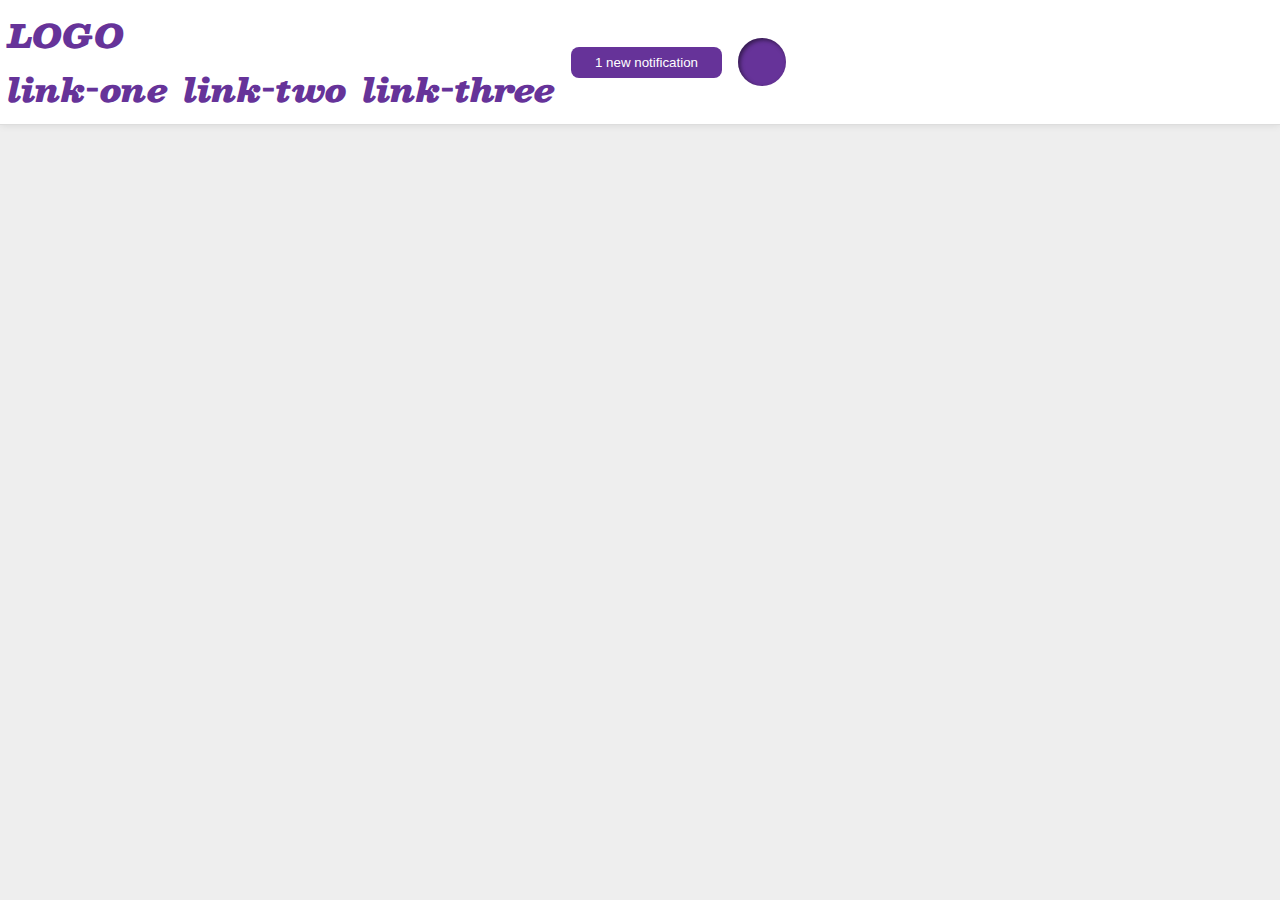
<file: flex/03-flex-header-2/index.html>
<!DOCTYPE html>
<html lang="en">
<head>
  <meta charset="UTF-8">
  <meta http-equiv="X-UA-Compatible" content="IE=edge">
  <meta name="viewport" content="width=device-width, initial-scale=1.0">
  <title>Flex Header 2</title>
  <link rel="stylesheet" href="style.css">
</head>
<body>
  <div class="header">
      <div class="right">
    <div class="logo">
      LOGO
    <ul class="links">
      <li><a href="google.com">link-one</a></li>
      <li><a href="google.com">link-two</a></li>
      <li><a href="google.com">link-three</a></li>
    </ul>
      </div>
    <div class="right">
    <button class="notifications">
      1 new notification
    </button>
    </div>
    <div class="profile-image"></div>
  </div>
</body>
</html>
</file>
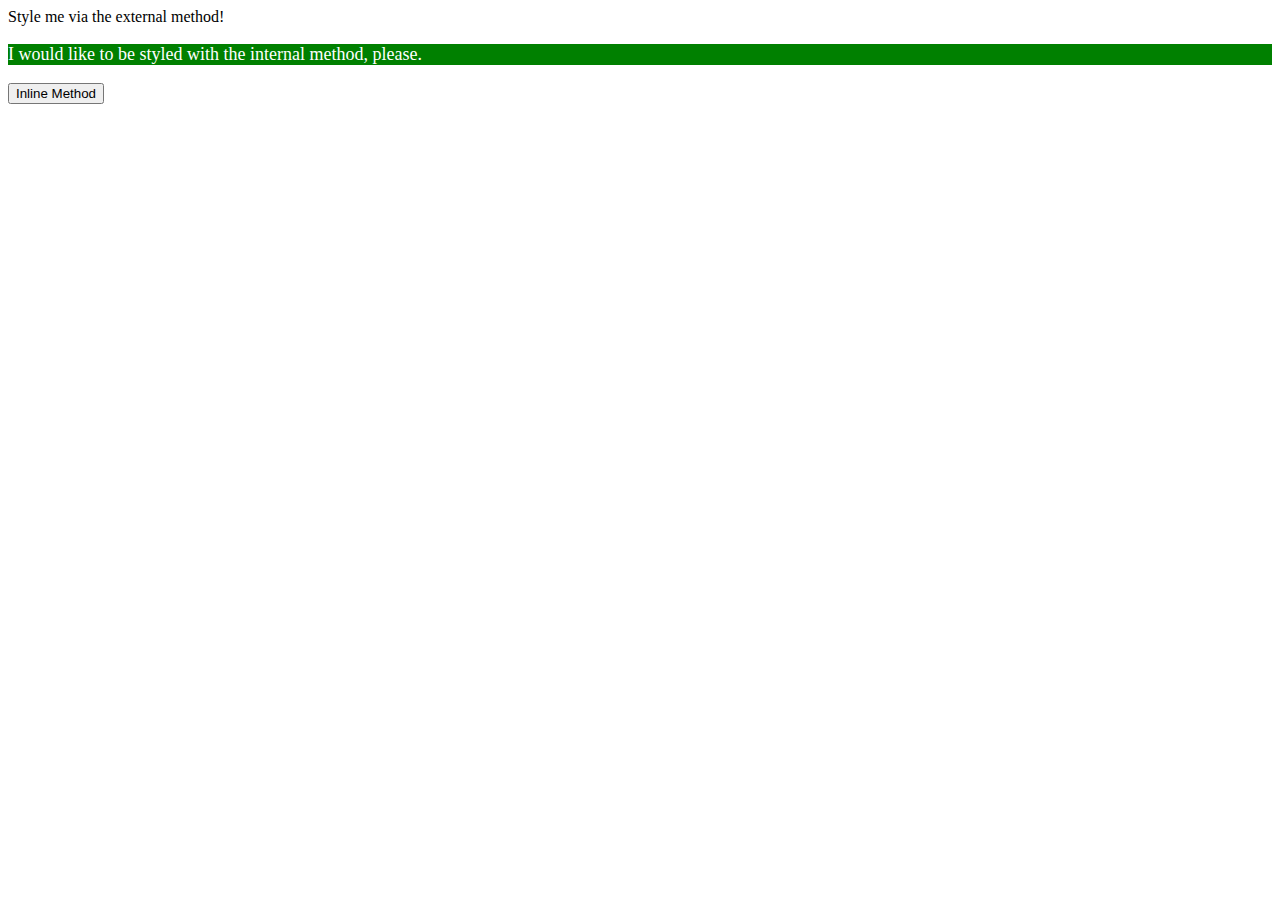
<file: foundations/01-css-methods/index.html>
<!DOCTYPE html>
<html lang="en">
<head>
  <meta charset="UTF-8">
  <meta http-equiv="X-UA-Compatible" content="IE=edge">
  <meta name="viewport" content="width=device-width, initial-scale=1.0">
  <title>Methods for Adding CSS</title>
  <style>
    p
    {
      background-color: green;
      color: white;
      font-size: 18px;
    }
  </style>
</head>
<body>
  <div>Style me via the external method!</div>
  <p>I would like to be styled with the internal method, please.</p>
  <button style="background-color:orange font-size: 18px">Inline Method</button>
</body>
</html>
</file>
<file: flex/03-flex-header-2/style.css>
/* this is some magical font-importing.  
you'll learn about it later. */
@import url('https://fonts.googleapis.com/css2?family=Besley:ital,wght@0,400;1,900&display=swap');

body {
  margin: 0;
  background: #eee;
  font-family: Besley, serif;
}

.header {
  background: white;
  border-bottom: 1px solid #ddd;
  box-shadow: 0 0 8px rgba(0,0,0,.1);
  display: flex;
  align-items: center;
  justify-content: space-between;
  padding: 8px;
}

.profile-image {
  background: rebeccapurple;
  box-shadow: inset 2px 2px 4px rgba(0,0,0,.5);
  border-radius: 50%;
  width: 48px;
  height:  48px;
}

.logo {
  color: rebeccapurple;
  font-size: 32px;
  font-weight: 900;
  font-style: italic;
}

button {
  border: none;
  border-radius: 8px;
  background: rebeccapurple;
  color: white;
  padding: 8px 24px;
}

a {
  /* this removes the line under our links */
  text-decoration: none;
  color: rebeccapurple;
}

ul {
  list-style-type: none;
  display: flex;
  margin: 0;
  padding: 0;
  gap: 16px;
}
.left, .right
{
display: flex;
  align-items: center;
  gap: 16px
}
</file>
